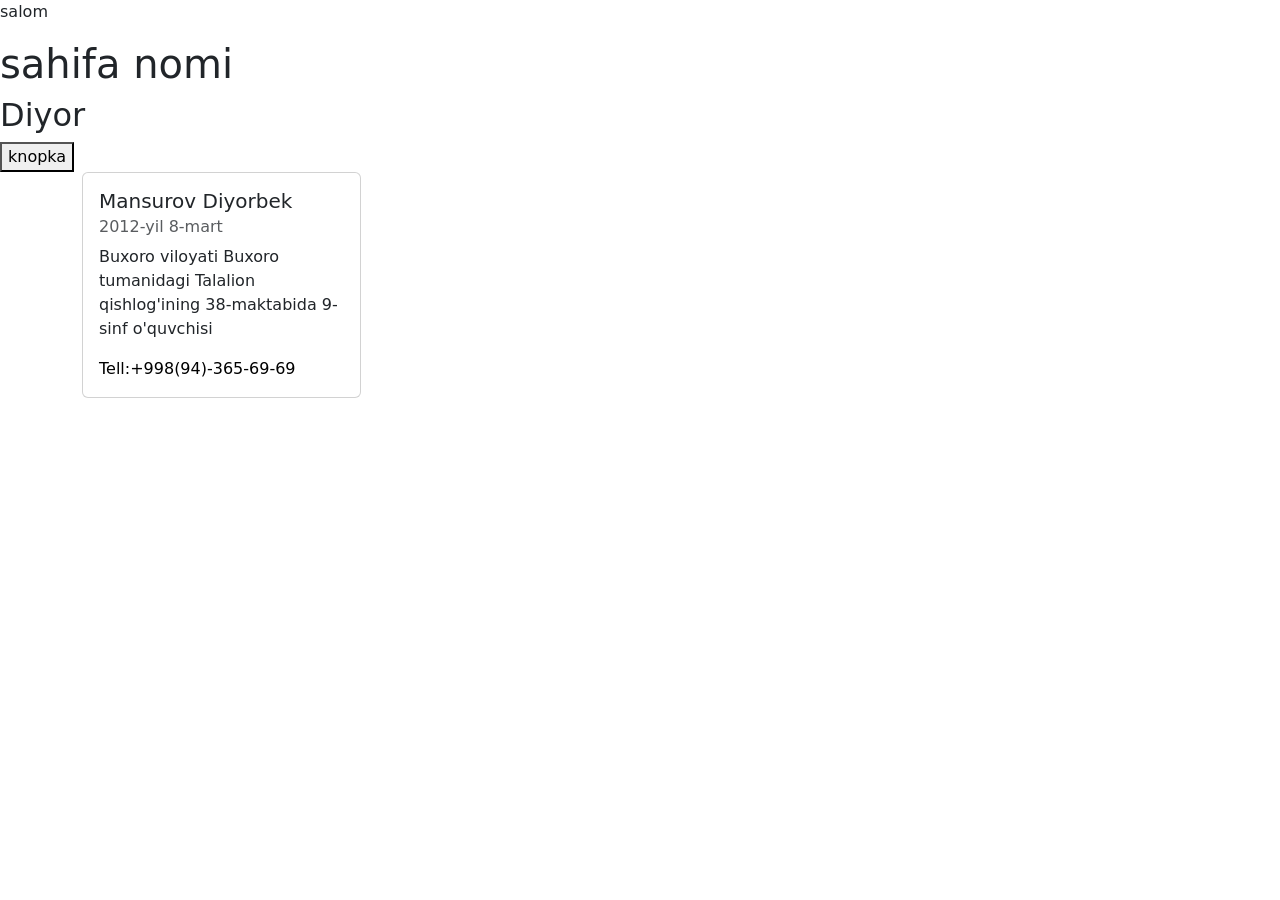
<file: index.html>
<!DOCTYPE html>
<html lang="en">
<head>
    <meta charset="UTF-8">
    <meta name="viewport" content="width=device-width, initial-scale=1.0">
    <title>Document</title>
    <link rel="stylesheet" href="https://cdn.jsdelivr.net/npm/bootstrap@5.3.8/dist/css/bootstrap.min.css">
</head>
<body>
    


    <p>salom</p>


    <h1>sahifa nomi</h1>

    <h2>Diyor</h2>


    <button>knopka</button>



    <div class="container">
        <div class="card col-3" >
  <div class="card-body">
    <h5 class="card-title">Mansurov Diyorbek</h5>
    <h6 class="card-subtitle mb-2 text-body-secondary">2012-yil 8-mart</h6>
    <p class="card-text">Buxoro viloyati Buxoro tumanidagi Talalion qishlog'ining 38-maktabida 9-sinf o'quvchisi </p>
    <a style="text-decoration: none; color: black;" href="tel:+998943656969">Tell:+998(94)-365-69-69</a>
    
  </div>
</div>

    </div>
<script src="https://cdn.jsdelivr.net/npm/bootstrap@5.3.8/dist/js/bootstrap.bundle.min.js"></script>
</body>
</html>
</file>
